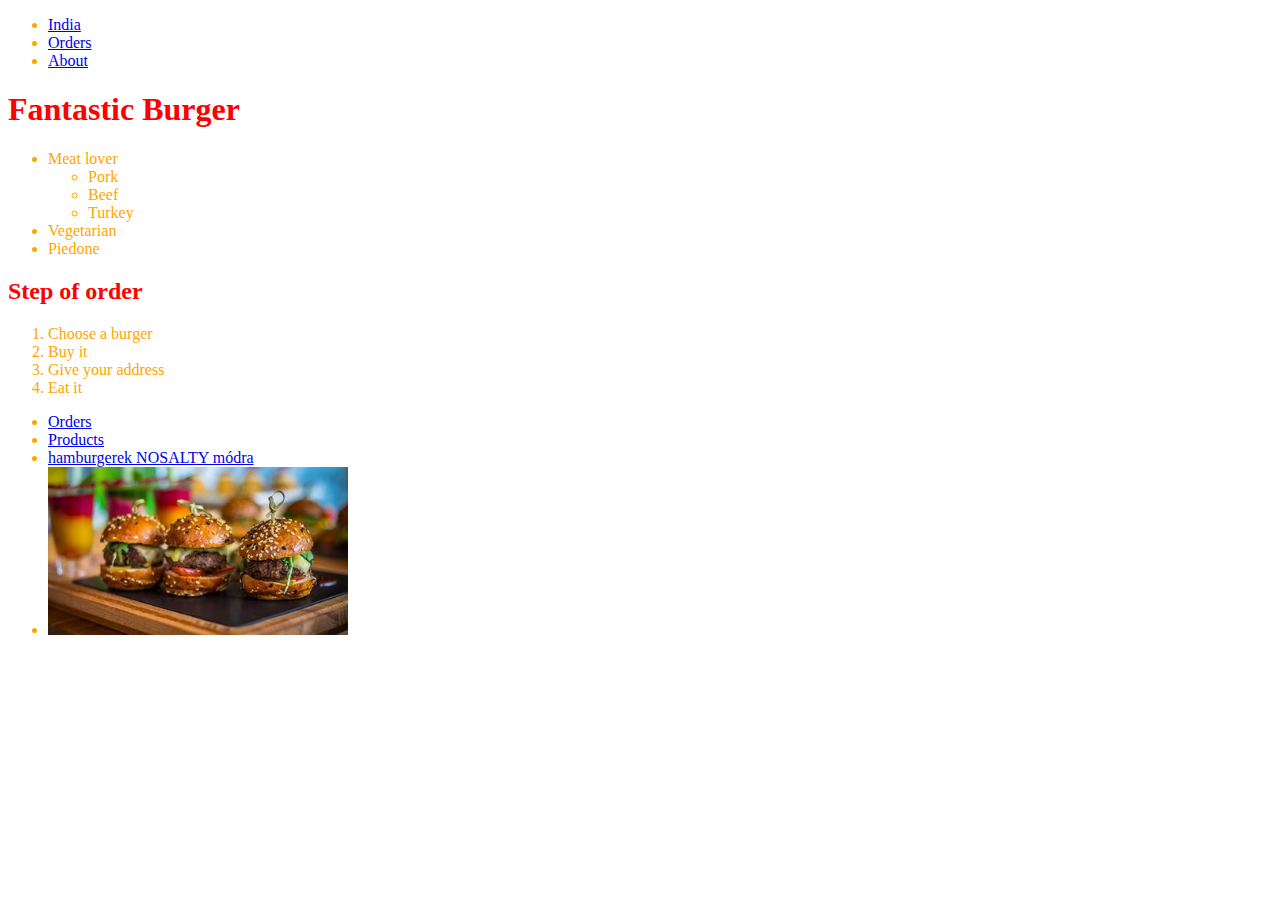
<file: index.html>
<!DOCTYPE html>
<html lang="en">
<head>
    <meta charset="UTF-8">
    <meta name="viewport" content="width=device-width, initial-scale=1.0">
    <title>Egy szuper oldal</title>

    <link rel="stylesheet" href="css/style.css">
</head>
<body>
    <ul>
        <li>
            <a href="/India.html">India</a>
        </li>

        <li>
            <a href="/pages/orders.html">Orders</a>
        <li>
            <a href="/about.html">About</a>
        </li>
    </ul>
    <h1 id="Fantastic">Fantastic Burger</h1>
        <ul>
            <li>
                Meat lover
             <ul>
                <li>Pork</li>
                <li>Beef</li>
                <li>Turkey</li>
            </ul>
        </li> 

            <li>Vegetarian</li>
            <li>Piedone</li>
        </ul>

        <h2>Step of order</h2>
        <ol>
            <li>Choose a burger</li>
            <li>Buy it</li>
            <li>Give your address</li>
            <li>Eat it</li>
        </ol>
        <ul>
            <li>
                <a href="/pages/orders.html">Orders</a>
            </li>
            <li>
                <a href="/pages/products.html">Products</a>

            </li>
            <li>
                <a href="https://www.nosalty.hu/receptek/kategoria/husetelek/hamburger">

                    hamburgerek NOSALTY módra</a>
            </li>
            <li>
                <a target="blank" href="https://www.nosalty.hu/receptek/kategoria/husetelek/hamburger">
                    <img width="80" src="img/perfect_burger.jpg" alt="perfect hamburger">
                </a>
            </li>
        </ul>


</body>

</html>
</file>
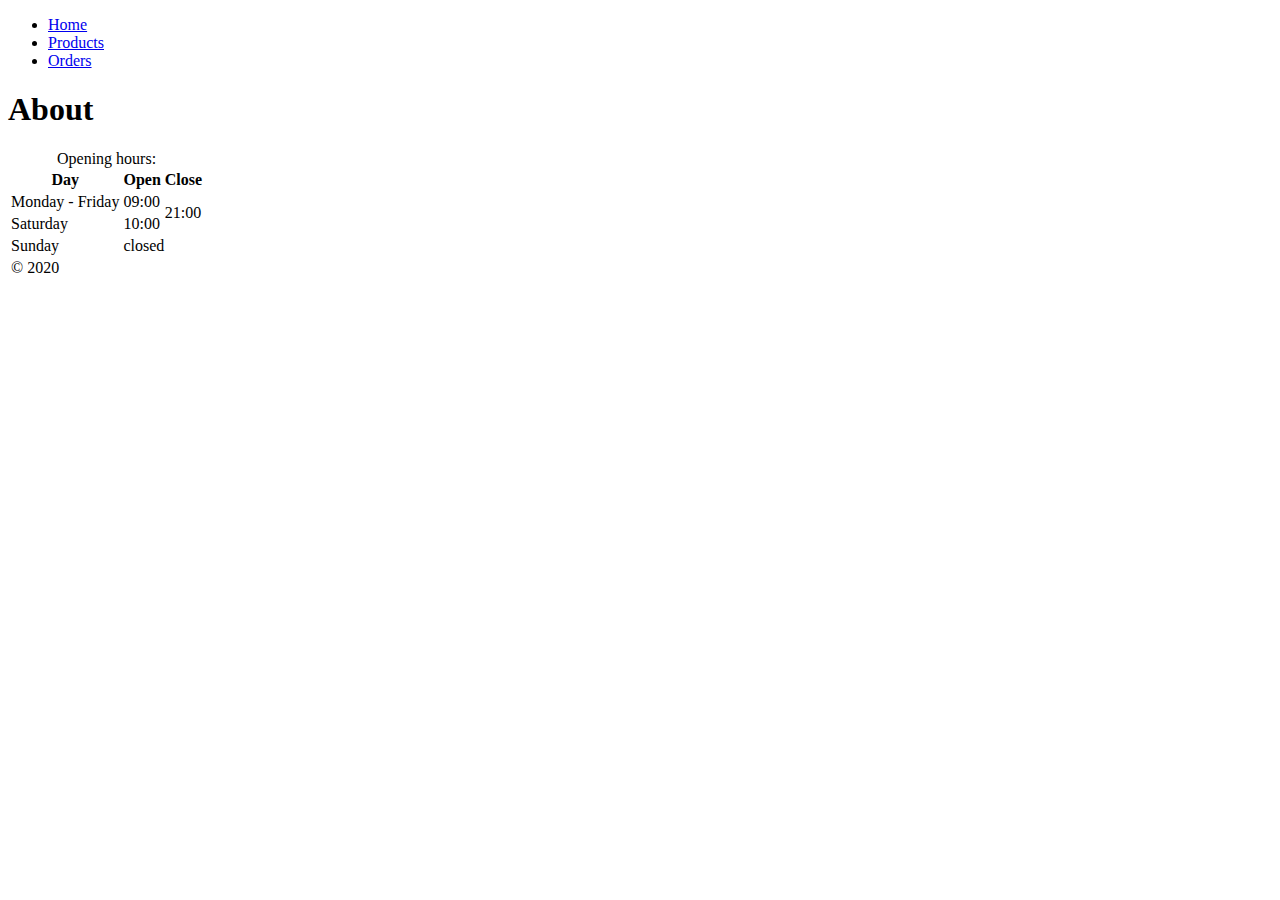
<file: about.html>
<!DOCTYPE html>
<html lang="en">

<head>
    <meta charset="UTF-8">
    <meta name="viewport" content="width=device-width, initial-scale=1.0">
    <title>About</title>
</head>

<body>

    <ul>
        <li>
            <a href="/">Home</a>
        </li>
        <li>
            <a href="/pages/products.html">Products</a>
        </li>
        <li>
            <a href="/pages/orders.html">Orders</a>
        </li>
    </ul>
    <h1>About</h1>

    <table>
        <caption>Opening hours:</caption>
        <thead>

            <tr>
                <th>Day</th>
                <th>Open</th>
                <th>Close</th>
            </tr>
        </thead>
        <tbody>
            <tr>
                <td>Monday - Friday</td>
                <td>09:00</td>
                <td rowspan="2">21:00</td>
            </tr>
            <tr>
                <td>Saturday</td>
                <td>10:00</td>
               
            </tr>
            <tr>
                <td>Sunday</td>
                <td colspan="2">closed</td>
               
            </tr>

        </tbody>
        <tfoot>
            <tr>
                <td colspan="3">
                    &copy; 2020
                </td>
            </tr>
        </tfoot>
    </table>


</body>

</html>
</file>
<file: css/style.css>
Fantastic {
    color: green
}
li {
    color: orange
}
ol {
    color: lightcoral
}
h2 {
    color: red
}
h1 {
    color: red;
}
h3 {
    font-size: 40px;

}
p {
    font-size: 25px;
}
#Ilyen {
    color: grey;
}
#India {
    color: gold;
    
}
#is {
    color: lime;
    
}

img{
    width: 300px;
   
}
</file>
